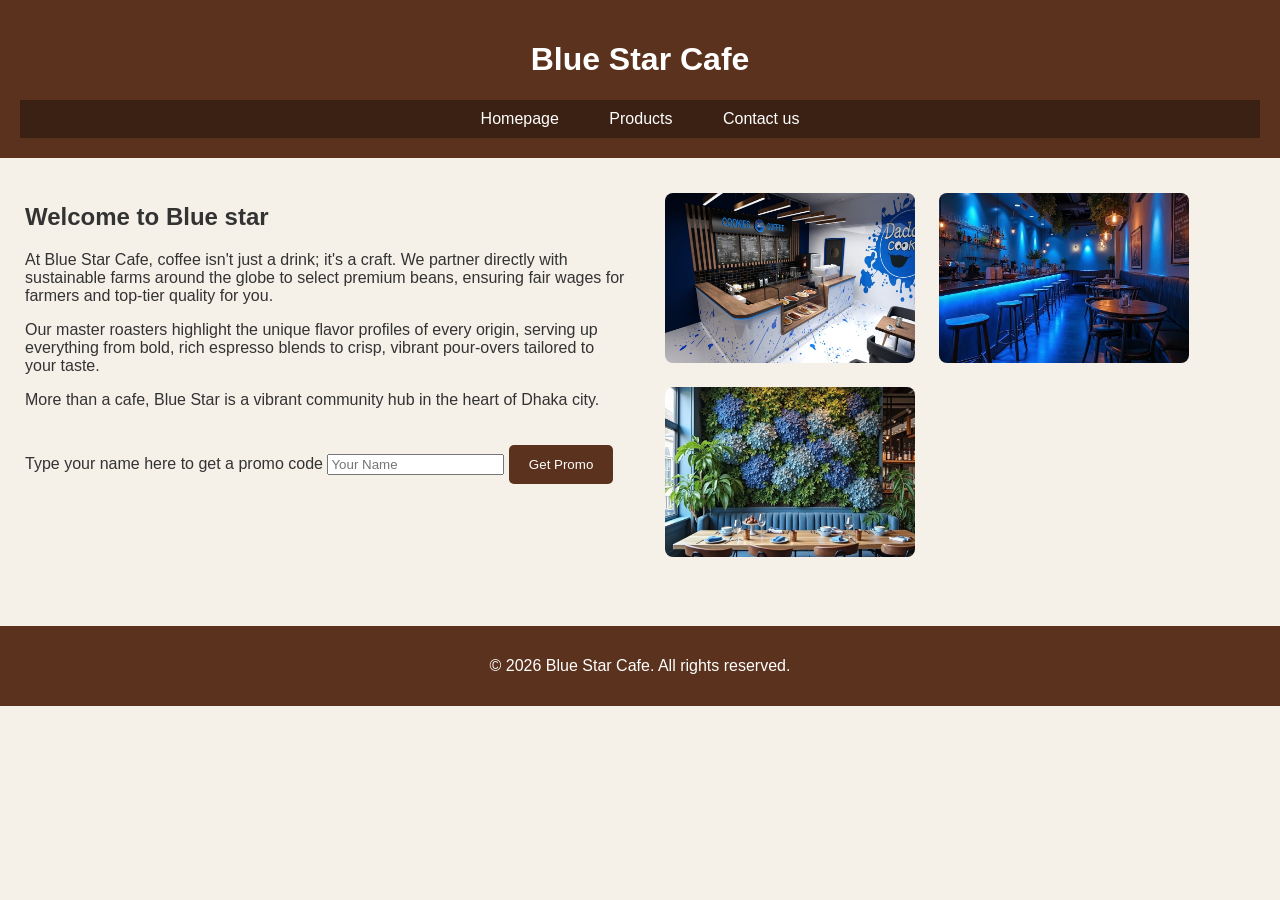
<file: index.html>
<!DOCTYPE html>
<html lang="en">
<head>
    <meta charset="UTF-8">
    <meta name="viewport" content="width=device-width, initial-scale=1.0">
    <title>Homepage</title>
    <link rel="stylesheet" href="style.css">
</head>
<body>
    <!-- Miftahul Jannat 2321006 -->
    <header>
        <h1>Blue Star Cafe</h1>

        <nav>
            <a href="index.html">Homepage</a>
            <a href="product.html">Products</a>
            <a href="contact.html">Contact us</a>
        </nav>
    </header>

    <main class="stuff">
        <div class="home-flex">
            <div>
                <h2>Welcome to Blue star</h2>

                <p>At Blue Star Cafe, coffee isn't just a drink; it's a craft. We partner directly with sustainable farms around the globe to select premium beans, ensuring fair wages for farmers and top-tier quality for you. </p>

                <p>
                    Our master roasters highlight the unique flavor profiles of every origin, serving up everything from bold, rich espresso blends to crisp, vibrant pour-overs tailored to your taste.</p>

                <p>
                    More than a cafe, Blue Star is a vibrant community hub in the heart of Dhaka city.
                </p>

                <label>Type your name here to get a promo code</label>
                <input type="text" id = "name" placeholder="Your Name">

                <button onclick="showPromo()">Get Promo</button>


            </div>
            <div>
                <img src="images/pic1.jpeg" alt="stuff">
                <img src="images/pic2.jpeg" alt="stuff">
                <img src="images/pic3.jpeg" alt="stuff">
            </div>
        </div>
    </main>

    <footer>
        <p>© 2026 Blue Star Cafe. All rights reserved.</p>
    </footer>

<script src="script.js"></script>
</body>
</html>
</file>
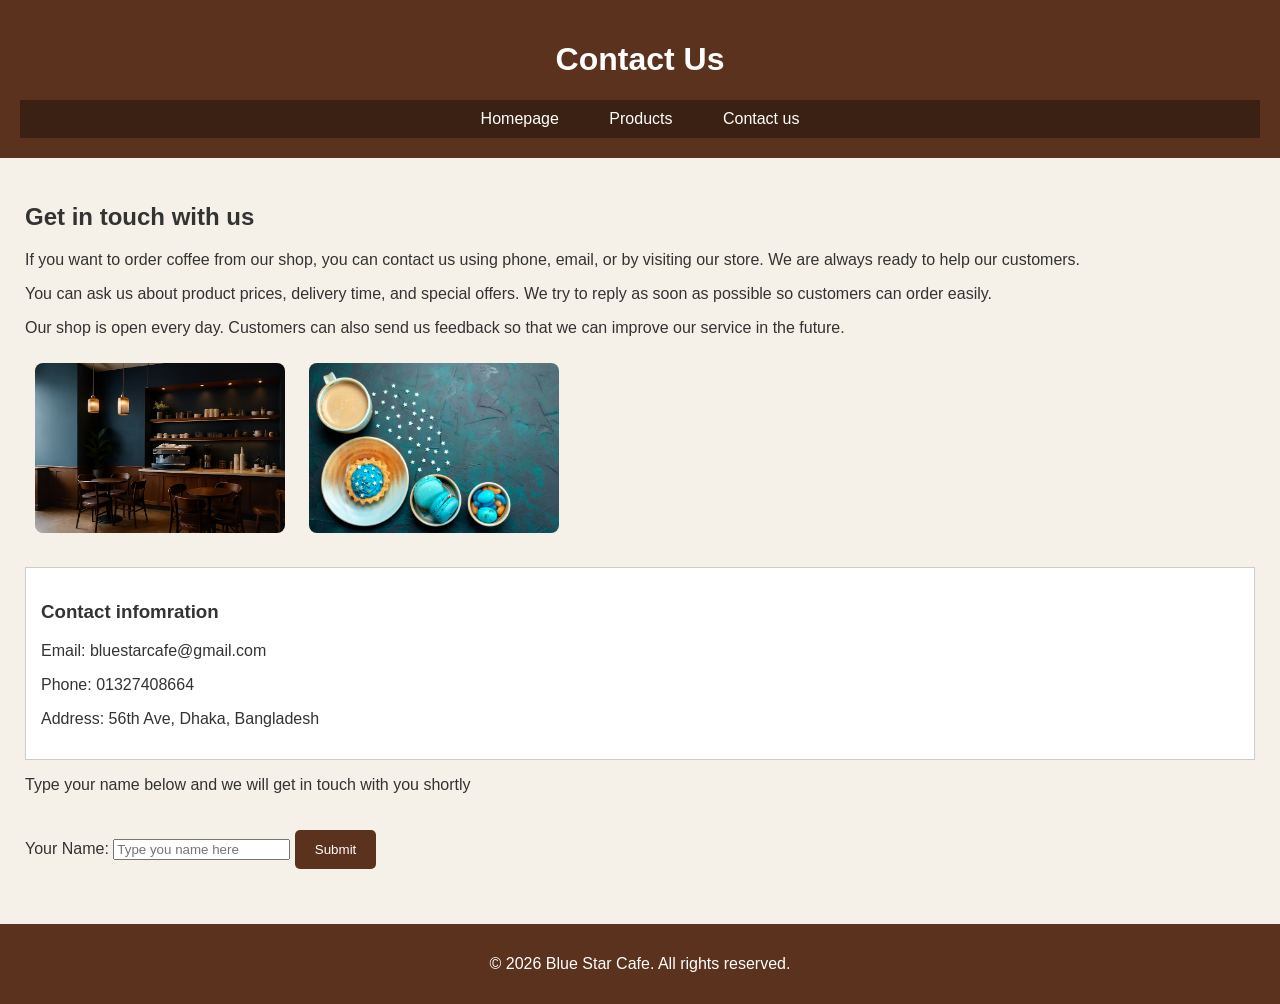
<file: contact.html>
<!DOCTYPE html>
<html lang="en">
<head>
    <meta charset="UTF-8">
    <meta name="viewport" content="width=device-width, initial-scale=1.0">
    <title>Contact</title>
    <link rel="stylesheet" href="style.css">
</head>
<body>
    <!-- Miftahul Jannat 2321006 -->
    <header>
        <h1>Contact Us</h1>

        <nav>
            <a href="index.html">Homepage</a>
            <a href="product.html">Products</a>
            <a href="contact.html">Contact us</a>
        </nav>
    </header>

    <main>
        <h2>Get in touch with us</h2>

        <p>
            If you want to order coffee from our shop, you can contact us using phone, email, or by visiting our store.
            We are always ready to help our customers.
        </p>

        <p>
            You can ask us about product prices, delivery time, and special offers. We try to reply as soon as possible
            so customers can order easily.
        </p>

        <p>
            Our shop is open every day. Customers can also send us feedback so that we can improve our service in the future.
        </p>
        <img src="images/pic5.jpeg" alt="">
        <img src="images/pic7.jpeg" alt="">


        <div class="contact-box">
            <h3>Contact infomration</h3>
            <p>Email: bluestarcafe@gmail.com</p>
            <p>Phone: 01327408664</p>
            <p>Address: 56th Ave, Dhaka, Bangladesh</p>
        </div>

        <p>Type your name below and we will get in touch with you shortly</p>

        <label>Your Name:</label>

        <input type="text" id="customerName" placeholder="Type you name here">

        <button onclick="showContactMessage()">
            Submit
        </button>

    </main>

    <footer>
        <p>© 2026 Blue Star Cafe. All rights reserved.</p>
    </footer>

<script src="script.js"></script>
</body>
</html>
</file>
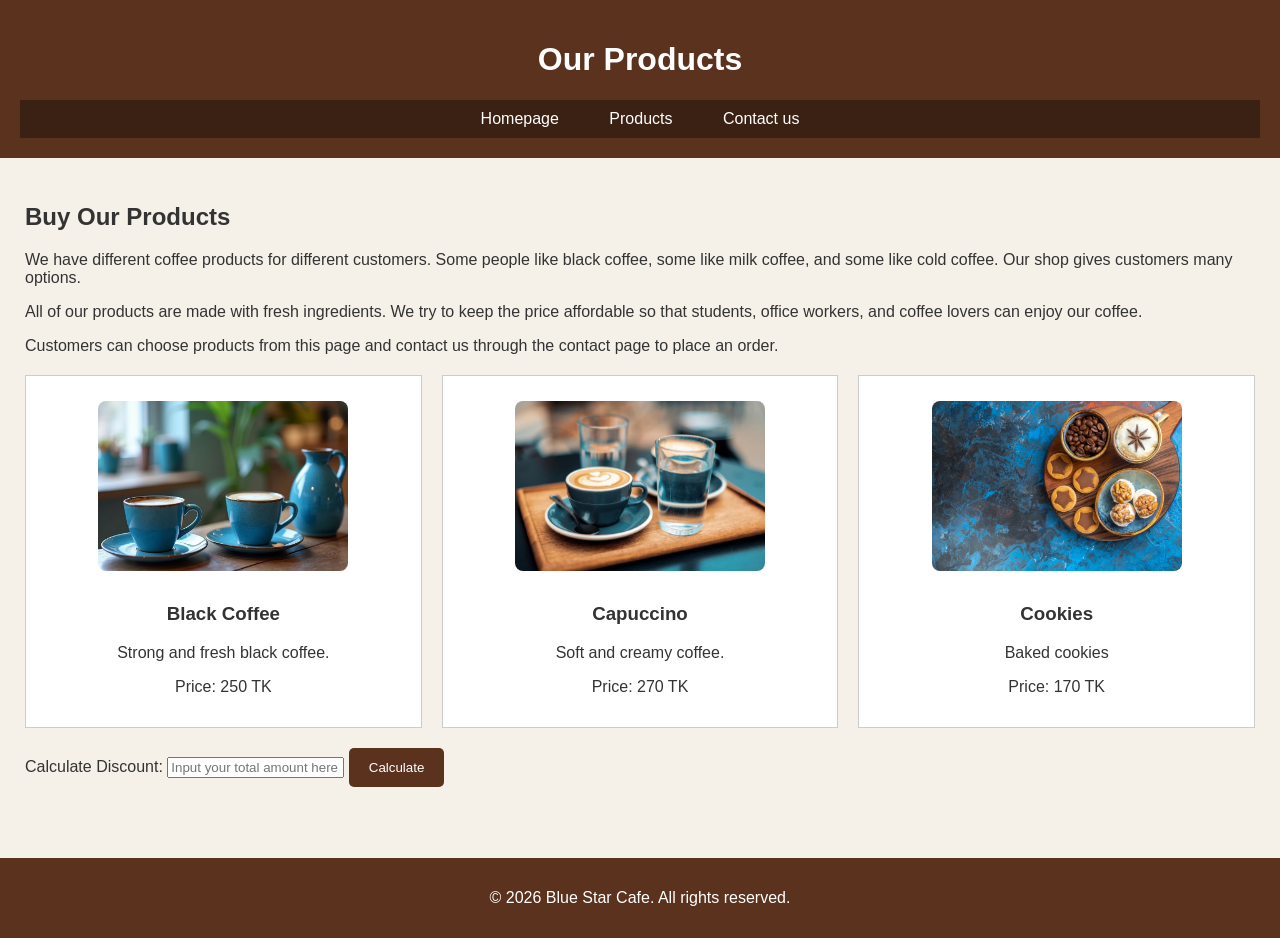
<file: product.html>
<!DOCTYPE html>
<html lang="en">
<head>
    <meta charset="UTF-8">
    <meta name="viewport" content="width=device-width, initial-scale=1.0">
    <title>Product</title>
    <link rel="stylesheet" href="style.css">
</head>
<body>
    <!-- Miftahul Jannat 2321006 -->
    <header>
        <h1>Our Products</h1>
        <nav>
            <a href="index.html">Homepage</a>
            <a href="product.html">Products</a>
            <a href="contact.html">Contact us</a>
        </nav>
    </header>

    <main>
        <h2>Buy Our Products</h2>
        
        <p>
            We have different coffee products for different customers. Some people like black coffee, some like milk coffee,
            and some like cold coffee. Our shop gives customers many options.
        </p>

        <p>
            All of our products are made with fresh ingredients. We try to keep the price affordable so that students,
            office workers, and coffee lovers can enjoy our coffee.
        </p>

        <p>
            Customers can choose products from this page and contact us through the contact page to place an order.
        </p>

    <div class="product-grid">
        <div class = "product">
            <img src="images/pic4.jpeg" alt="stuff">
            <h3>Black Coffee</h3>
            <p>Strong and fresh black coffee.</p>
            <p>Price: 250 TK</p>
        </div>

        <div class = "product">
            <img src="images/pic6.jpeg" alt="stuff">
            <h3>Capuccino</h3>
            <p>Soft and creamy coffee.</p>
            <p>Price: 270 TK</p>
        </div>

        <div class = "product">
            <img src="images/pic8.jpeg" alt="stuff">
            <h3>Cookies</h3>
            <p>Baked cookies</p>
            <p>Price: 170 TK</p>
        </div>
    </div>

    <label>Calculate Discount: </label>
    <input type="text" id = "amount" placeholder="Input your total amount here">
    <button onclick="calculateDiscount()">Calculate</button>
    <p id="discountResults"></p>
    </main>


    <footer>
        <p>© 2026 Blue Star Cafe. All rights reserved.</p>
    </footer>
<script src="script.js"></script>
</body>
</html>
</file>
<file: style.css>
body {
    margin: 0;
    font-family: Arial, sans-serif;
    background-color: #f5f0e8;
    color: #333;
}

header {
    background-color: #5b321d;
    color: white;
    padding: 20px;
    text-align: center;
}

nav {
    background-color: #3b2113;
    padding: 10px;
}

nav a {
    color: white;
    text-decoration: none;
    margin: 15px;
    padding: 8px;
}

nav a:hover {
    background-color: #d69b5c;
    color: black;
}

main {
    padding: 25px;
}


.home-flex {
    display: flex;
    gap: 30px;
}

.home-flex div {
    width: 50%;
}


img {
    width: 250px;
    height: 170px;
    margin: 10px;
    border-radius: 8px;
}


.contact-box {
    background-color: white;
    padding: 15px;
    margin-top: 20px;
    border: 1px solid #ccc;
}


.product-grid {
    display: grid;
    grid-template-columns: auto auto auto;
    gap: 20px;  
    margin-top: 20px;
}

.product {
    background-color: white;
    padding: 15px;
    border: 1px solid #ccc;
    text-align: center;
}

.product:hover {
    background-color: #ffe3cc;
    cursor: pointer;
    
}

footer {
    background-color: #5b321d;
    color: white;
    text-align: center;
    padding: 15px;
    margin-top: 30px;
}

button {
    background-color: #5b321d;
    color: white;
    border: none;
    padding: 12px 20px;
    margin-top: 20px;
    cursor: pointer;
    border-radius: 5px;
}

button:hover {
    background-color: #d69b5c;
    color: black;
}
</file>
